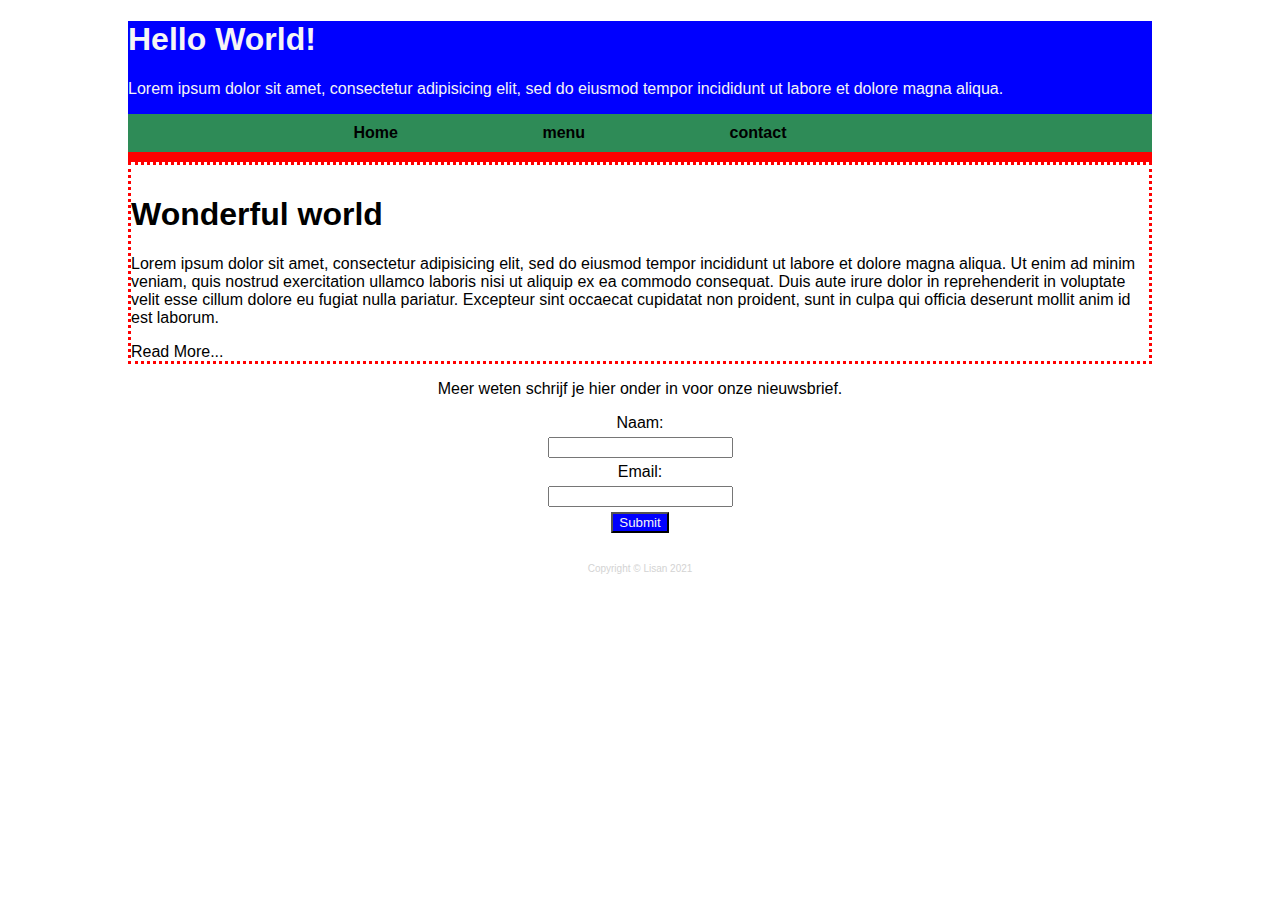
<file: index.html>
<!DOCTYPE html>
<html>
<head>
	<meta charset="utf-8">
	<meta author="Lisan Ghielen">
	<meta keywords="hello, world">

	<title>Hello World</title>
	<link rel="stylesheet" type="text/css" href="stylesheet.css">
</head>
<body>
	
	<header>
		<h1>Hello World!</h1>
		<p>Lorem ipsum dolor sit amet, consectetur adipisicing elit, sed do eiusmod
		tempor incididunt ut labore et dolore magna aliqua. 
		</p>
	<nav class="topnav">
		<a href="index.html" id="navwords">Home</a>
		<a href="#" id="navwords">menu</a>
		<a href="contact.html" id="navwords">contact</a>
	</nav>
	</header>
	<article class="box-1">
		<h1>Wonderful world</h1>
		<p> Lorem ipsum dolor sit amet, consectetur adipisicing elit, sed do eiusmod
			tempor incididunt ut labore et dolore magna aliqua. Ut enim ad minim veniam,
			quis nostrud exercitation ullamco laboris nisi ut aliquip ex ea commodo
			consequat. Duis aute irure dolor in reprehenderit in voluptate velit esse
			cillum dolore eu fugiat nulla pariatur. Excepteur sint occaecat cupidatat non
			proident, sunt in culpa qui officia deserunt mollit anim id est laborum.</p>
		<a href="Wonderful.html">Read More...</a>
	</article>
	<form class="my-form">
		<div class="form-group">
			<p>Meer weten schrijf je hier onder in voor onze nieuwsbrief.</p>
			<label> Naam: </label>
			<input type="text" name="name">
		</div>
		<div class="form-group">
			<label> Email: </label>
			<input type="email" name="email">
		</div>
		<input class="button" type="submit" name="submit">
	</form>
	<footer>
		<p>Copyright &copy; Lisan 2021</p>
	</footer>
</body>
</html>
</file>
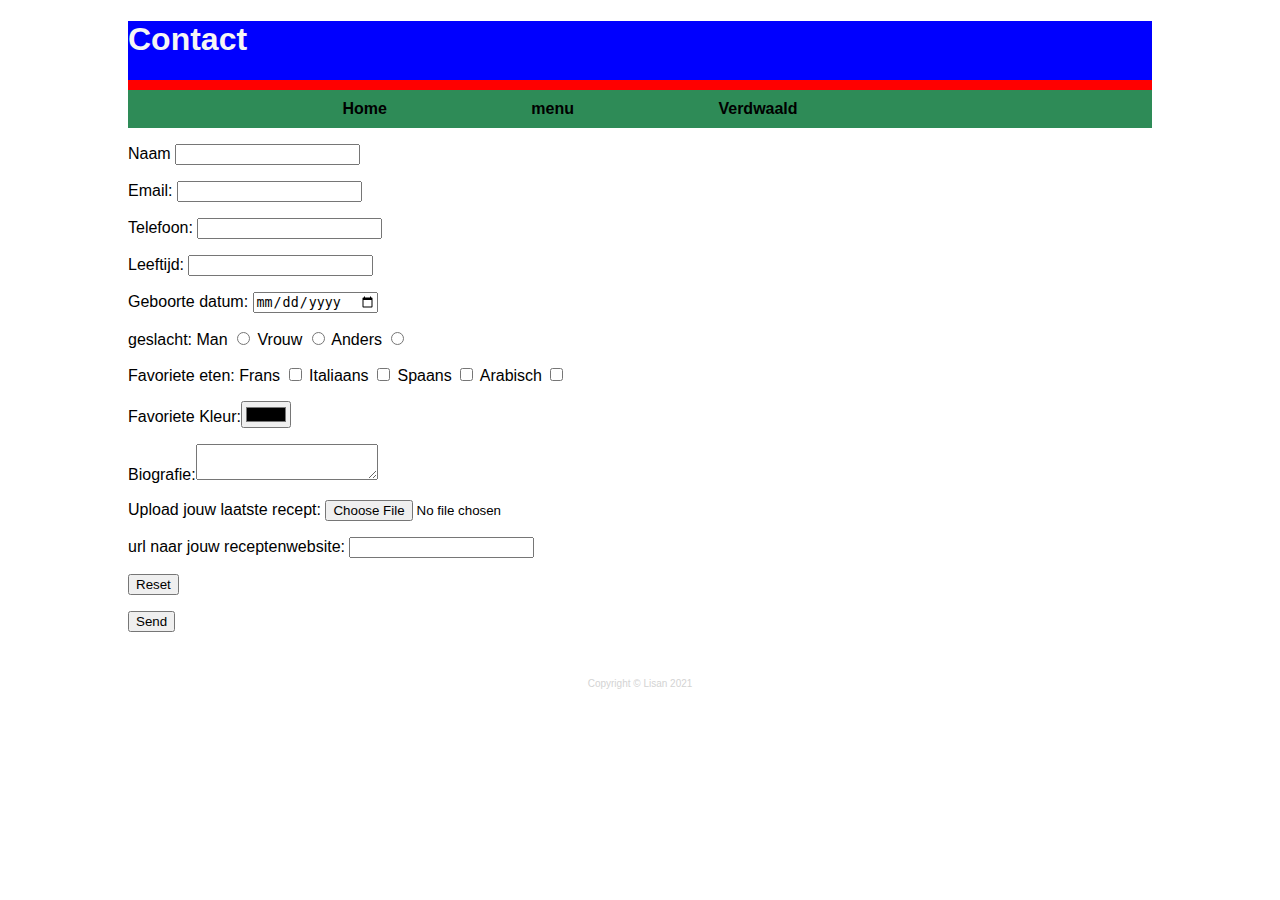
<file: contact.html>
<!DOCTYPE html>
<html>
<head>
	<meta charset="utf-8">
	<title>contact</title>
	<link rel="stylesheet" type="text/css" href="stylesheet.css">
</head>
<body>
	<header>
		<h1>Contact</h1>
	</header>
	<nav class="topnav">
		<a href="index.html" id="navwords">Home</a>
		<a href="#" id="navwords">menu</a>
		<a href="#" id="navwords">Verdwaald</a>
	</nav>
	<form>
		<form name="contact" method="POST" data-netlify="true">
	  <p>
	  	<label>Naam <input type="text" name="name" /></label>   
	  </p>
	  <p>
	    <label>Email: <input type="email" name="email" /></label>
	  </p>
	  <p>
	  	<label>Telefoon: <input type="tel" name="telephone" /></label>
	  </p>
	   <p>
	  	<label>Leeftijd: <input type="number" name="age"/></label>
	  </p>
	  <p>
	  	<label>Geboorte datum: <input type="date" name="birthday"></label>
	  </p>
	  <p>
	  	<label>geslacht:</label>
	  	<label>Man <input type="radio" name="gender"></label>
	  	<label>Vrouw <input type="radio" name="gender"></label>
	  	<label>Anders <input type="radio" name="gender"></label>
	  </p>
	  <p>
	  	<label>Favoriete eten:</label>
	  	<label>Frans <input type="checkbox" name="food"></label>
	  	<label>Italiaans <input type="checkbox" name="food"></label>
	  	<label>Spaans <input type="checkbox" name="food"></label>
	  	<label>Arabisch <input type="checkbox" name="food"></label>
	  </p>
	  <p>
	  	<label>Favoriete Kleur:<input type="color" name="color"></label>
	  </p>
	  <p>
	    <label>Biografie:<textarea name="message"></textarea></label>
	  </p>
	  <p>
	  	<label>Upload jouw laatste recept: <input type="file" name="recipe"></label>
	  </p>
	  <p>
	  	<label>url naar jouw receptenwebsite: <input type="url" name="website"></label>
	  </p>
	  <p><input type="reset" name="reset">
	  </p>
	  <p>
	    <button type="submit">Send</button>
	  </p>
	</form>
	<footer>
	<p>Copyright &copy; Lisan 2021</p>
	</footer>
</body>
</html>
</file>
<file: stylesheet.css>
a{	text-decoration: none;
	color: #000;
	}
a:hover {
	color: red;
}
body{ 
	font-family: sans-serif;
	width:80%;
	margin: auto;
	}

header{ background-color: blue;
		color: whitesmoke;
		border-bottom: 10px red solid;}

.box-1 { border: dotted 3px red;
	padding-top: 10px;
	 }

.my-form label{
	display: block;
	margin: 5px;
	}
.my-form{ text-align: center; }

.button { background-color: blue;
			color: whitesmoke;
			margin-top: 5px; }
footer{ text-align: center;
		font-size: 10px; 
		color: lightgray;
		padding: 20px; }

.topnav{ background-color: seagreen;
		overflow: hidden; } 

.topnav{ padding: 10px; 
		text-align: center;
		font-weight: bold;
}

#navwords {margin-right: 140px;}
</file>
